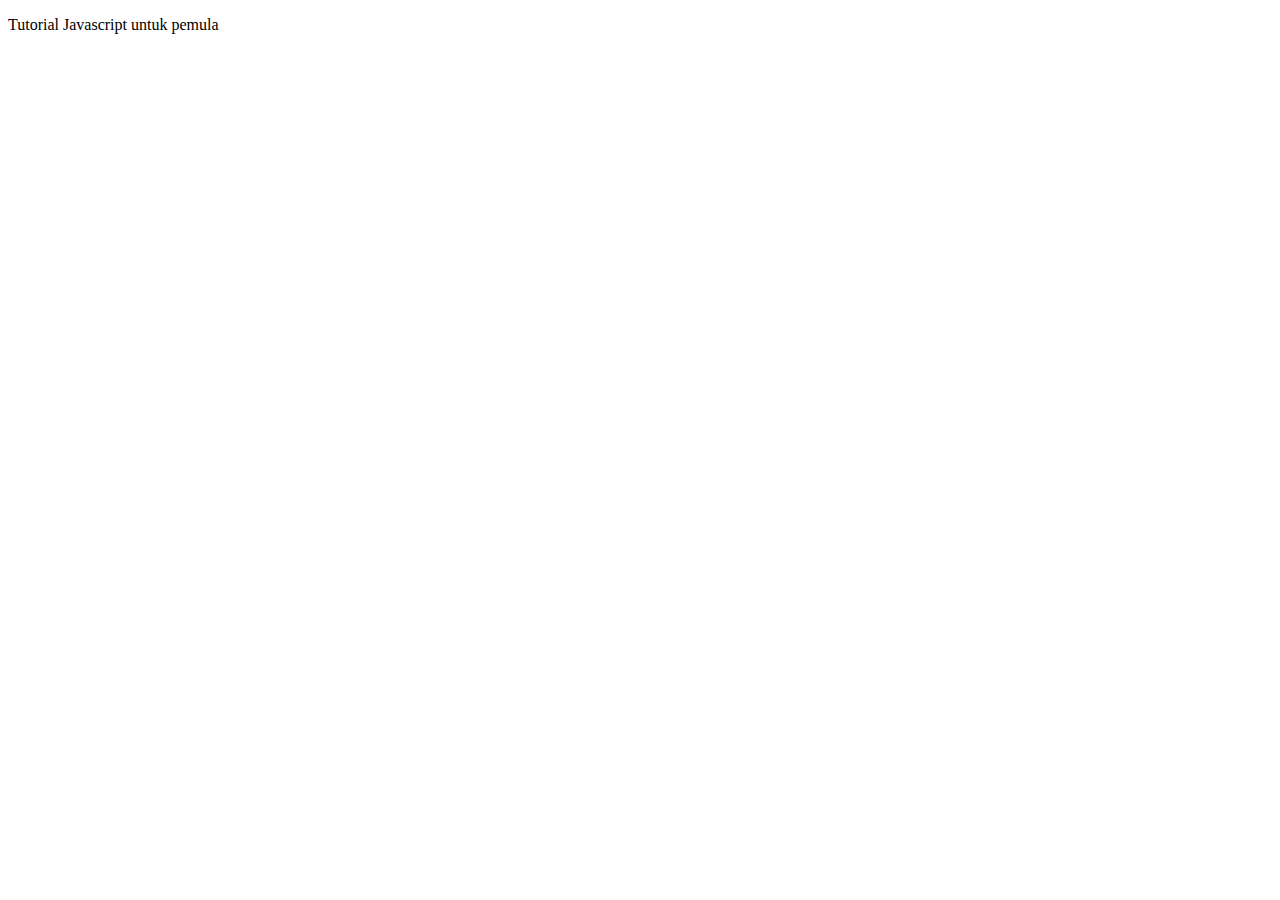
<file: PERT 5/index.html>
<!DOCTYPE html>
<html>
  <head>
    <title>Belajar Javascript dari Nol</title>
  </head>
  <body>
    <p>Tutorial Javascript untuk pemula</p>
    
    <!-- Menyisihkan kode js eksternal -->
    <script src="kode-program.js"></script>
  </body>
</html>
</file>
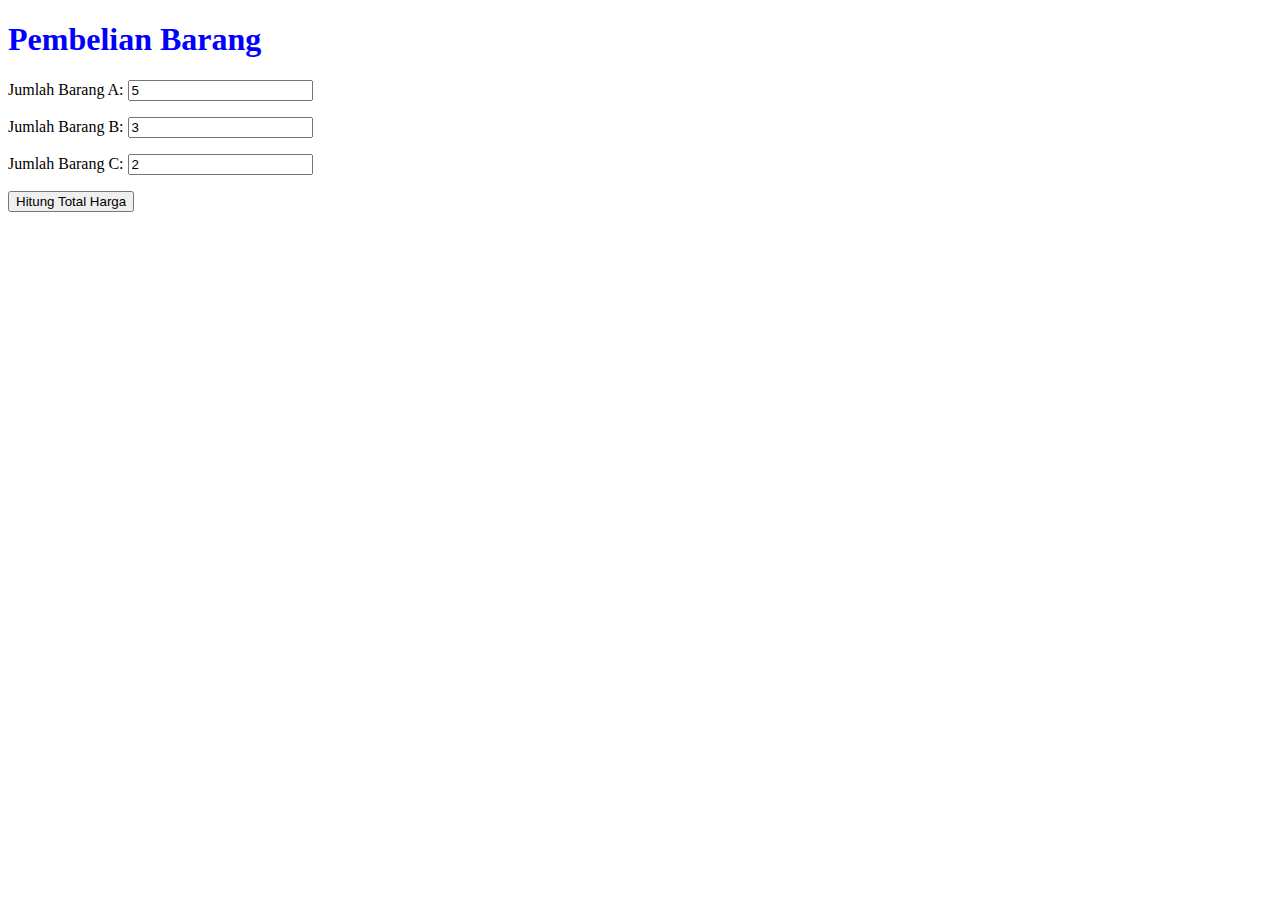
<file: PERT 5/Tugas/index.html>
<!DOCTYPE html>
<html>

<head>
    <title>Kalkulator Harga Barang</title>
    <script src="PembelianBarang.js"></script>
</head>

<body>
    <h1 style="color:blue">Pembelian Barang</h1>
    <p><label for="jumlahA">Jumlah Barang A:</label>
        <input type="number" id="jumlahA" value="5" /><br /></p>

    <p>
        <label for="jumlahB">Jumlah Barang B:</label>
        <input type="number" id="jumlahB" value="3" /><br /></p>

    <p><label for="jumlahC">Jumlah Barang C:</label>
        <input type="number" id="jumlahC" value="2" /><br /></p>

    <p><button onclick="hitungTotalBarang()">Hitung Total Harga</button>
    </p>
    <p id="hasil"></p>
</body>

</html>
</file>
